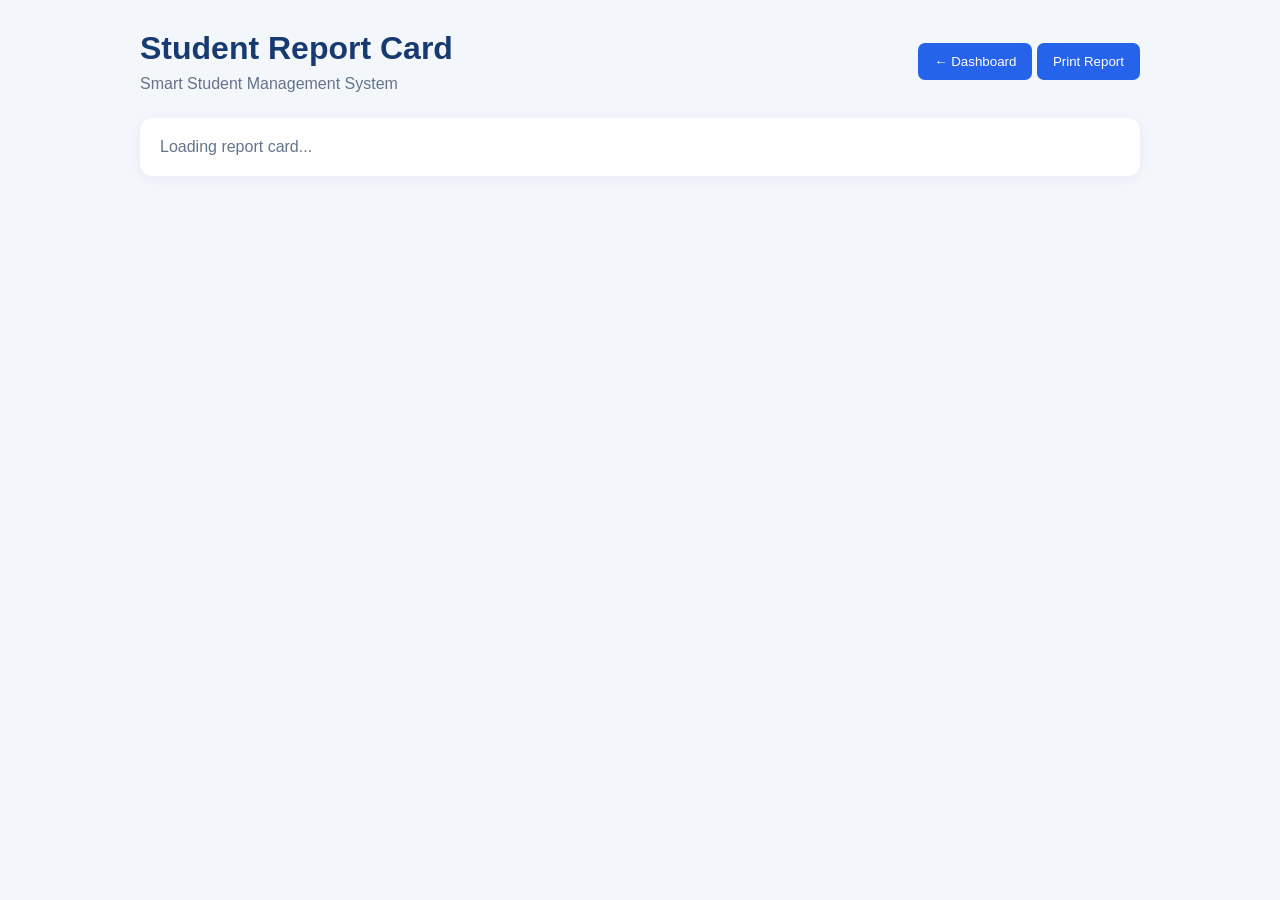
<file: templates/report_card.html>
<!DOCTYPE html>
<html lang="en">
<head>
    <meta charset="UTF-8">
    <meta name="viewport" content="width=device-width, initial-scale=1.0">
    <title>Student Report Card</title>

    <style>
        * {
            box-sizing: border-box;
        }

        body {
            margin: 0;
            padding: 30px;
            font-family: Arial, sans-serif;
            background: #f3f6fb;
            color: #263449;
        }

        .container {
            max-width: 1000px;
            margin: auto;
        }

        .header {
            display: flex;
            justify-content: space-between;
            align-items: center;
            flex-wrap: wrap;
            gap: 12px;
            margin-bottom: 25px;
        }

        h1 {
            margin: 0 0 8px;
            color: #173b70;
        }

        .subtitle {
            color: #64748b;
        }

        button {
            border: none;
            border-radius: 7px;
            padding: 11px 16px;
            background: #2563eb;
            color: white;
            cursor: pointer;
        }

        .card {
            background: white;
            padding: 24px;
            margin-bottom: 20px;
            border-radius: 12px;
            box-shadow: 0 3px 12px #1e293b0d;
        }

        .details {
            display: grid;
            grid-template-columns: repeat(auto-fit, minmax(180px, 1fr));
            gap: 20px;
        }

        .label {
            color: #64748b;
            font-size: 13px;
            margin-bottom: 7px;
        }

        .value {
            font-size: 18px;
            font-weight: bold;
            overflow-wrap: anywhere;
        }

        .stats {
            display: grid;
            grid-template-columns: repeat(auto-fit, minmax(180px, 1fr));
            gap: 15px;
            margin-bottom: 20px;
        }

        .stat {
            background: white;
            padding: 22px;
            border-radius: 12px;
            border-left: 4px solid #2563eb;
        }

        .stat h2 {
            margin: 8px 0 0;
            color: #173b70;
        }

        .table-wrapper {
            overflow-x: auto;
        }

        table {
            width: 100%;
            border-collapse: collapse;
            min-width: 500px;
        }

        th, td {
            text-align: left;
            padding: 13px;
            border-bottom: 1px solid #e2e8f0;
        }

        th {
            background: #f1f5f9;
        }

        .message {
            padding: 20px;
            color: #64748b;
        }

        @media print {
            body {
                background: white;
                padding: 0;
            }

            .no-print {
                display: none;
            }

            .card, .stat {
                box-shadow: none;
                border: 1px solid #ddd;
            }
        }
    </style>
</head>

<body>
<div class="container">

    <div class="header">
        <div>
            <h1>Student Report Card</h1>
            <div class="subtitle">Smart Student Management System</div>
        </div>

        <div class="no-print">
            <button onclick="window.location.href='/'">← Dashboard</button>
            <button onclick="window.print()">Print Report</button>
        </div>
    </div>

    <div id="message" class="card message">Loading report card...</div>

    <div id="report" hidden>
        <div class="card">
            <h2>Student Information</h2>
            <div class="details">
                <div>
                    <div class="label">Roll Number</div>
                    <div class="value" id="rollNumber">-</div>
                </div>
                <div>
                    <div class="label">Full Name</div>
                    <div class="value" id="fullName">-</div>
                </div>
                <div>
                    <div class="label">Email</div>
                    <div class="value" id="email">-</div>
                </div>
                <div>
                    <div class="label">Course</div>
                    <div class="value" id="course">-</div>
                </div>
            </div>
        </div>

        <div class="stats">
            <div class="stat">
                <div class="label">Overall Marks</div>
                <h2 id="marks">0%</h2>
            </div>

            <div class="stat">
                <div class="label">Attendance</div>
                <h2 id="attendance">0%</h2>
            </div>

            <div class="stat">
                <div class="label">Assessments Completed</div>
                <h2 id="assessmentCount">0</h2>
            </div>

            <div class="stat">
                <div class="label">Assessment Average</div>
                <h2 id="average">N/A</h2>
            </div>
        </div>

        <div class="card">
            <h2>Assessment History</h2>

            <div class="table-wrapper">
                <table>
                    <thead>
                    <tr>
                        <th>Assessment Name</th>
                        <th>Marks</th>
                        <th>Date</th>
                    </tr>
                    </thead>

                    <tbody id="assessmentTable"></tbody>
                </table>
            </div>
        </div>
    </div>
</div>

<script>
    const studentId = {{ student_id | tojson }};

    async function loadReportCard() {
        const message = document.getElementById("message");

        try {
            const response = await fetch(`/students/${studentId}/report`);
            const data = await response.json();

            if (!response.ok) {
                throw new Error(data.message || data.error || "Report load nahi hua.");
            }

            const student = data.student;

            if (!student) {
                throw new Error("Student record nahi mila.");
            }

            document.getElementById("rollNumber").textContent =
                student.roll_number ?? "-";

            document.getElementById("fullName").textContent =
                student.full_name ?? "-";

            document.getElementById("email").textContent =
                student.email ?? "-";

            document.getElementById("course").textContent =
                student.course ?? "-";

            document.getElementById("marks").textContent =
                (student.marks ?? 0) + "%";

            document.getElementById("attendance").textContent =
                (student.attendance ?? 0) + "%";

            document.getElementById("assessmentCount").textContent =
                data.assessment_count ?? 0;

            document.getElementById("average").textContent =
                data.assessment_average == null
                    ? "N/A"
                    : Number(data.assessment_average).toFixed(2) + "%";

            const table = document.getElementById("assessmentTable");
            const assessments = data.assessments || [];

            if (assessments.length === 0) {
                table.innerHTML = `
                    <tr>
                        <td colspan="3">Abhi koi assessment record nahi hai.</td>
                    </tr>`;
            } else {
                table.innerHTML = assessments.map(item => `
                    <tr>
                        <td>${escapeHTML(item.assessment_name ?? "-")}</td>
                        <td>${escapeHTML(String(item.marks ?? 0))}</td>
                        <td>${escapeHTML(String(item.assessment_date ?? "-").slice(0, 10))}</td>
                    </tr>
                `).join("");
            }

            message.hidden = true;
            document.getElementById("report").hidden = false;

        } catch (error) {
            message.textContent = error.message;
        }
    }

    function escapeHTML(value) {
        return value.replace(/[&<>"']/g, char => ({
            "&": "&amp;",
            "<": "&lt;",
            ">": "&gt;",
            '"': "&quot;",
            "'": "&#039;"
        })[char]);
    }

    loadReportCard();
</script>
</body>
</html>
</file>
